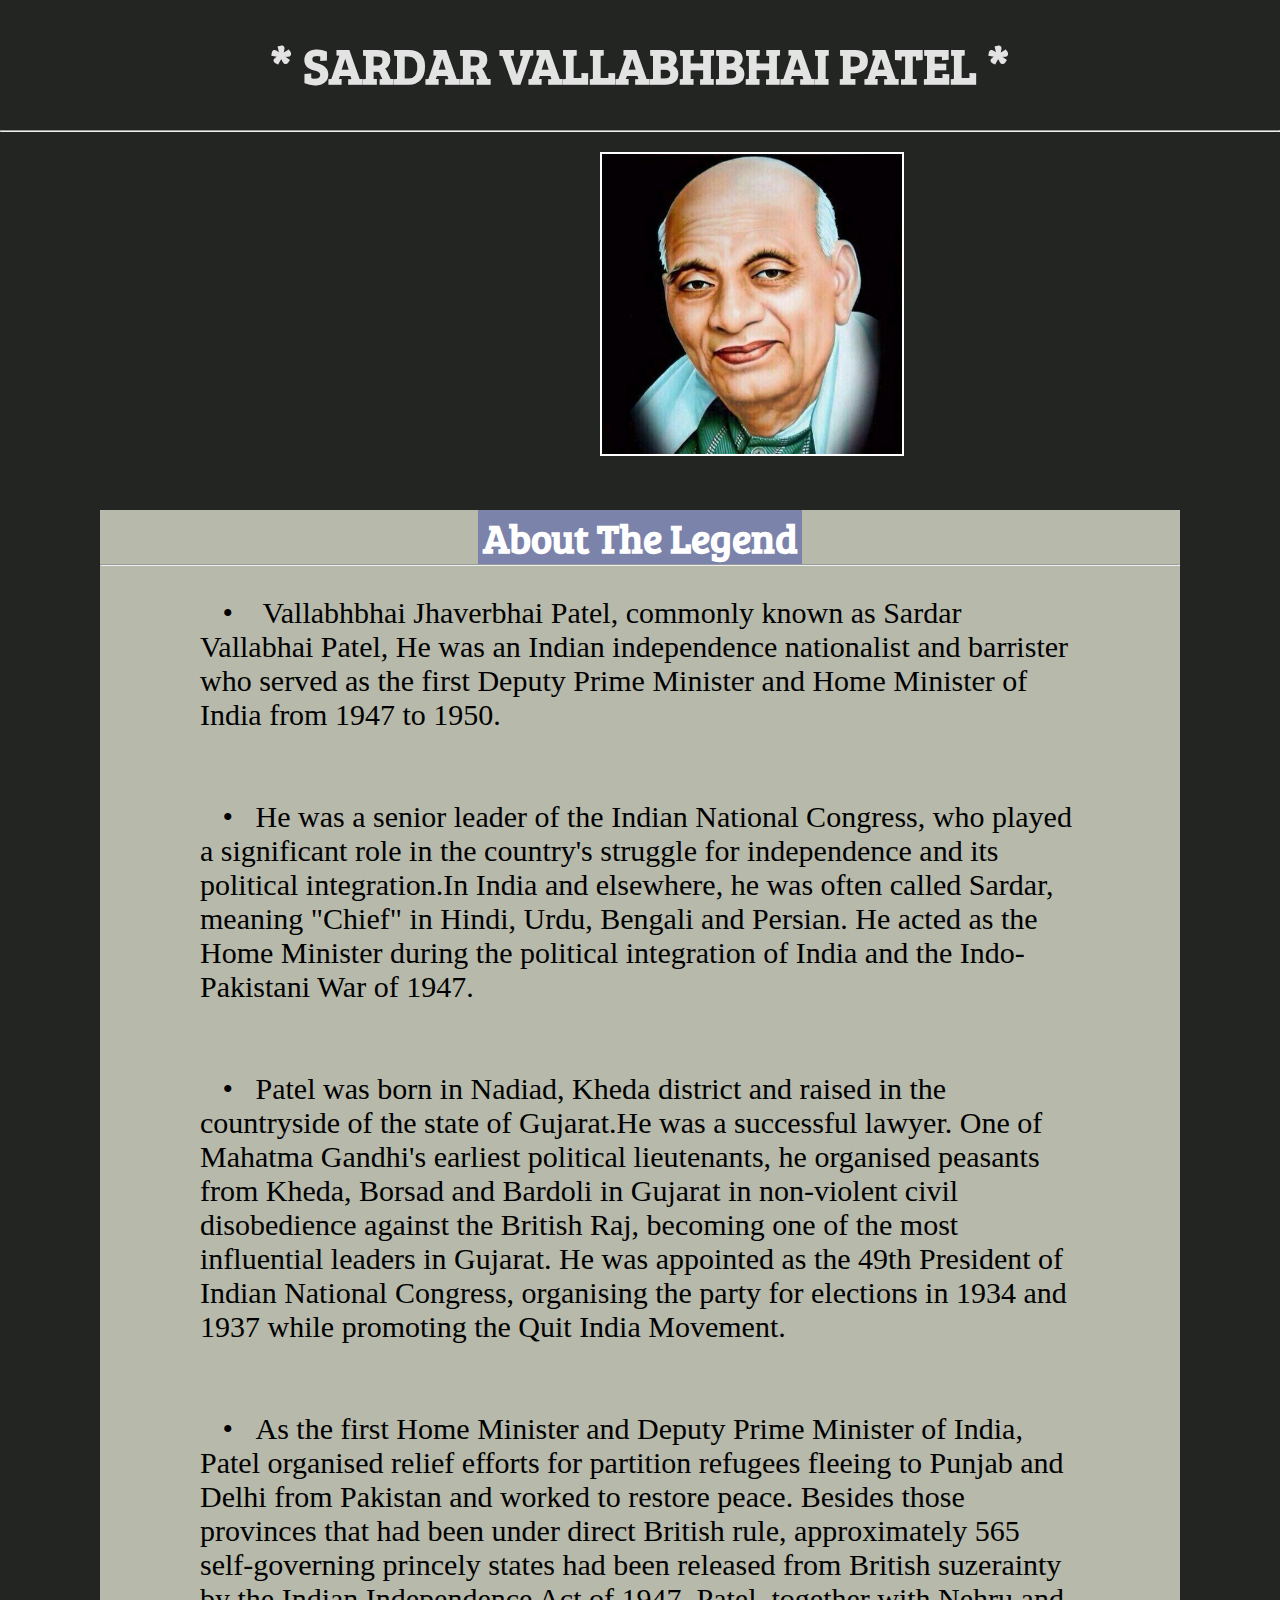
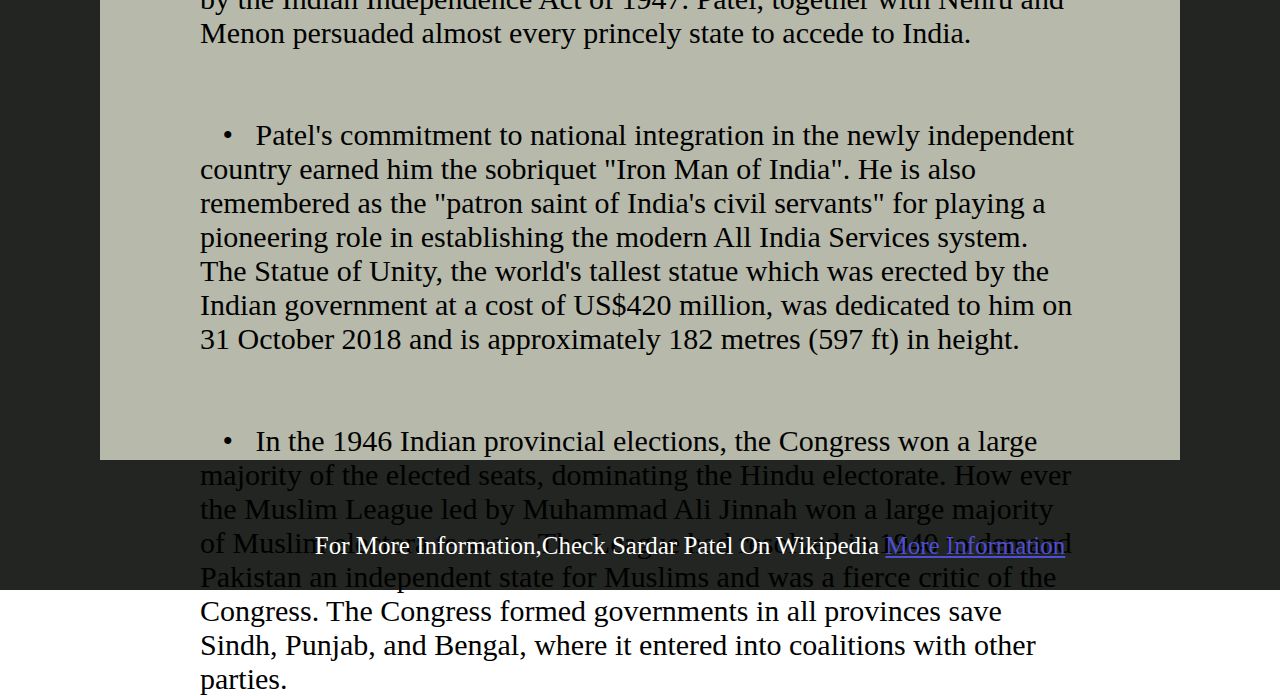
<file: tribute page/tributepage.html>
<!DOCTYPE html>
<html lang="en">
<head>
    <meta charset="UTF-8">
    <meta name="viewport" content="width=device-width, initial-scale=1.0">
    <title>Tribute Page</title>
    <link rel="stylesheet" href="tributepage.css">
    
</head>
<body>
    <header>
        <div>
            <h1>&#42 SARDAR VALLABHBHAI PATEL &#42</h1>
        </div>
    </header>
    <hr>
    <main>
        <img src="s2.jpg" alt="Not uploaded" class="image">
        <div class="main1">
            <div class="heading5"><h2 class="heading4">About The Legend</h2></div><hr>
            <div class="main2">
            <p>&nbsp;&nbsp;&nbsp;&#X2022&nbsp;&nbsp;&nbsp;
                Vallabhbhai Jhaverbhai Patel, commonly known as Sardar Vallabhai Patel,
                He was an Indian independence nationalist and barrister who served as 
                the first Deputy Prime Minister and Home Minister of India from 1947 to 1950.
            </p>
            <br>
            <br>
            <p>&nbsp;&nbsp;&nbsp;&#X2022&nbsp;&nbsp;&nbsp;He was a senior leader of the Indian National Congress, who played 
                a significant role in the country's struggle for independence and its 
                political integration.In India and elsewhere, he was often called Sardar, meaning "Chief" in Hindi,
                Urdu, Bengali and Persian. He acted as the Home
                Minister during the political integration of India and the Indo-Pakistani War of 1947.
            </p>
            <br>
            <br>
            <p>&nbsp;&nbsp;&nbsp;&#X2022&nbsp;&nbsp;&nbsp;Patel was born in Nadiad, Kheda district and raised
                in the countryside of the state of Gujarat.He was a successful lawyer. One of Mahatma Gandhi's
                earliest political lieutenants, he organised peasants from Kheda, Borsad and Bardoli in Gujarat
                in non-violent civil disobedience against the British Raj, becoming one of the most influential 
                leaders in Gujarat. He was appointed as the 49th President of Indian National Congress, 
                organising the party for elections in 1934 and 1937 while promoting the Quit India Movement.
            </p>
            <br>
            <br>
            <p>&nbsp;&nbsp;&nbsp;&#X2022&nbsp;&nbsp;&nbsp;As the first Home Minister and Deputy Prime
                Minister of India, Patel organised relief efforts for partition refugees fleeing to 
                Punjab and Delhi from Pakistan and worked to restore peace. Besides those provinces that had 
                been under direct British rule, approximately 565 self-governing princely states had been 
                released from British suzerainty by the Indian Independence Act of 1947. 
                Patel, together with Nehru and Menon persuaded almost every princely state to accede to India.
            </p>
            <br>
            <br>
            <p>&nbsp;&nbsp;&nbsp;&#X2022&nbsp;&nbsp;&nbsp;Patel's commitment to national integration in 
                the newly independent country earned him the sobriquet "Iron Man of India".
                He is also remembered as the "patron saint of India's civil servants" for playing a pioneering
                role in establishing the modern All India Services system. 
                The Statue of Unity, the world's tallest statue which was erected by the Indian government 
                at a cost of US$420 million, was dedicated to him on 31 October 2018 and is approximately 
                182 metres (597 ft) in height.
            </p>
            <br>
            <br>
            <p>&nbsp;&nbsp;&nbsp;&#X2022&nbsp;&nbsp;&nbsp;In the 1946 Indian provincial elections, the Congress won a large majority
                of the elected seats, dominating the Hindu electorate. How
                ever the Muslim League led by Muhammad Ali Jinnah won a large majority of Muslim electora
                te seats. The League had resolved in 1940 to demand Pakistan an independent state for Muslims
                and was a fierce critic of the Congress. The Congress formed governments in all provinces 
                save Sindh, Punjab, and Bengal, where it entered into coalitions with other parties.
            </p>
            </div>
        </div>
    </main>

    <footer>
        <div class="foot1">
        For More Information,Check Sardar Patel On Wikipedia <a href="https://en.wikipedia.org/wiki/Vallabhbhai_Patel" style="color: rgb(78, 78, 214);">More Information</a>
        </div>
    </footer>
</body>
</html>
</file>
<file: tribute page/tributepage.css>
@import url('https://fonts.googleapis.com/css2?family=Bree+Serif&display=swap');
*
    {
        margin: 0;
        padding: 0;
    }
div h1
    {
        height: 100px;
        background-color: rgb(34, 37, 33);
        text-align: center;    
    }
h1
    {
        padding-top:30px;
        font-size: 50px;
        font-family:'Bree Serif', serif;
        color: rgb(227, 227, 227);
    }
.image
    { 
        height: 300px;
        margin-left: 600px;
        margin-top: 20px;
        border: 2px solid white ;
    }
main
    {
        background-color: rgb(34, 37, 33);
        height: 2000px;
    }
.heading5
    {
        margin-right: 35%;
        margin-left: 35%;
        background-color: rgb(124, 131, 170);
    }
.heading4
    {
        color: rgb(255, 255, 255);
        font-size: 40px;
        text-align: center;
        margin-top: 50px;
        font-family:'Bree Serif', serif;
        }
.main1
    {
        background-color: rgb(183, 185, 170);
        height: 1550px;
        margin-right: 100px;
        margin-left: 100px;
    }
.main2
    {
        margin-left: 100px;
        margin-right: 100px;
        margin-top: 30px;
        font-size: 30px;
    }
footer
    {
        background-color:rgb(34, 37, 33) ;
        color: white;
        font-size: 25px;
        
    }
.foot1
    {
        margin-left: 100px;
        text-align: center;   
         padding-bottom: 30px;
    }
</file>
